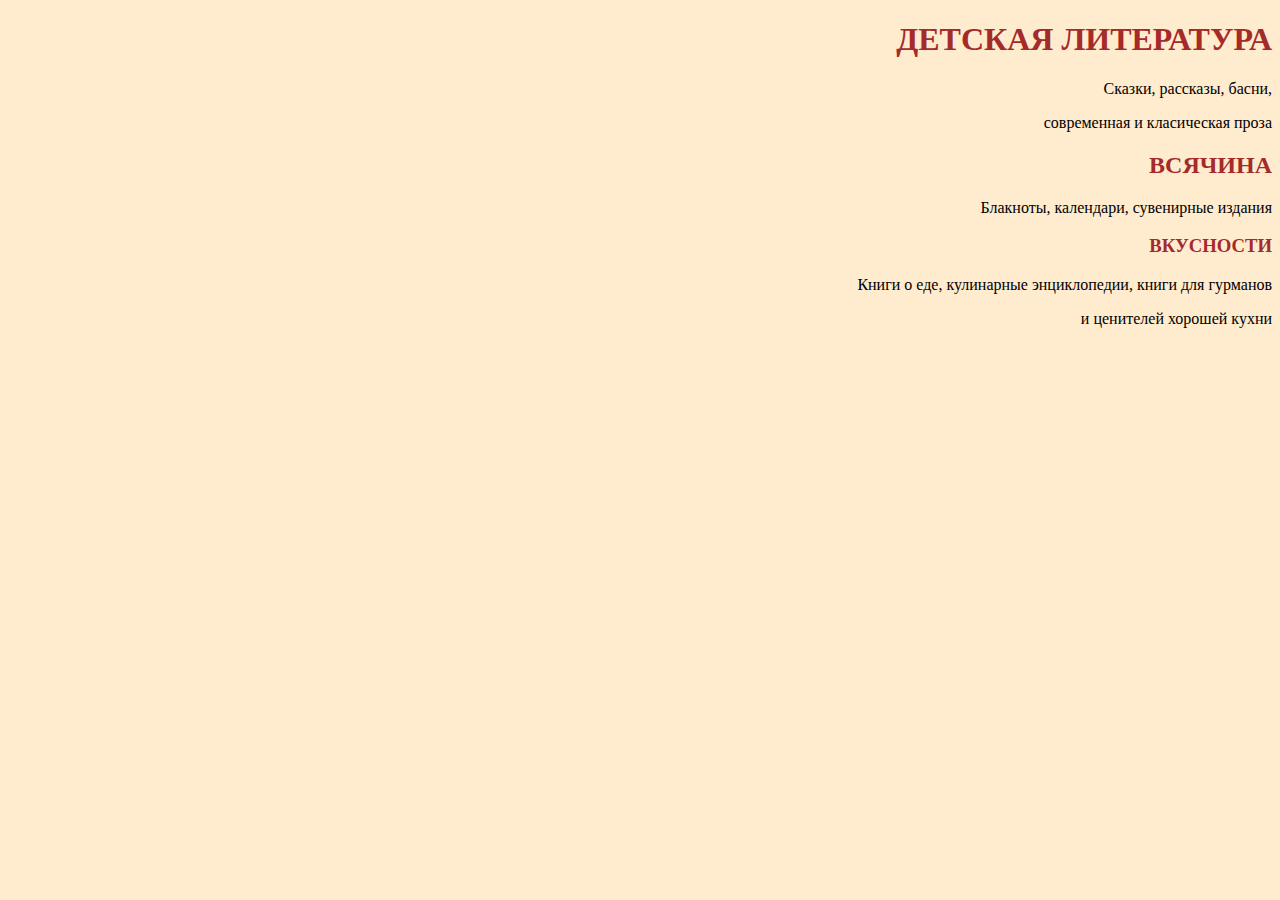
<file: index1.html>
<!DOCTYPE html>
<html lang="en">
<head>
    <meta charset="UTF-8">
    <meta name="viewport" content="width=device-width, initial-scale=1.0">
    <title>HTML CSS</title>
    <link rel="stylesheet" href="style1.css">
</head>
<body>
    
    <!-- <h1>Lorem ispum dolar</h1>
    
    <p>Lorem, ipsum dolor sit amet consectetur adipisicing elit. Sapiente temporibus voluptas laudantium ad dolores incidunt quae quasi! Delectus eius, impedit nobis eveniet quia quam! Cupiditate dicta autem quae rerum aut.</p> -->
        <h1>ДЕТСКАЯ ЛИТЕРАТУРА</h1>
        <p>Cказки, рассказы, басни,</p>
        <p> современная и класическая проза </p>
        <h2>ВСЯЧИНА</h2>
        <p>Блакноты, календари, сувенирные издания</p>
        <h3>ВКУСНОСТИ</h3>
    
        <p>Книги о еде, кулинарные энциклопедии, книги для гурманов </p>
        <p>и ценителей хорошей кухни </p>
</body>
</html>
</file>
<file: style1.css>
body{
    background-color: blanchedalmond;
}
h1{
    color: brown;
    text-align: right;
}
h2{
    color: brown;
    text-align: right;
}
h3{
    color: brown;
    text-align: right;
}
p{
    
    text-align: right;
}
</file>
